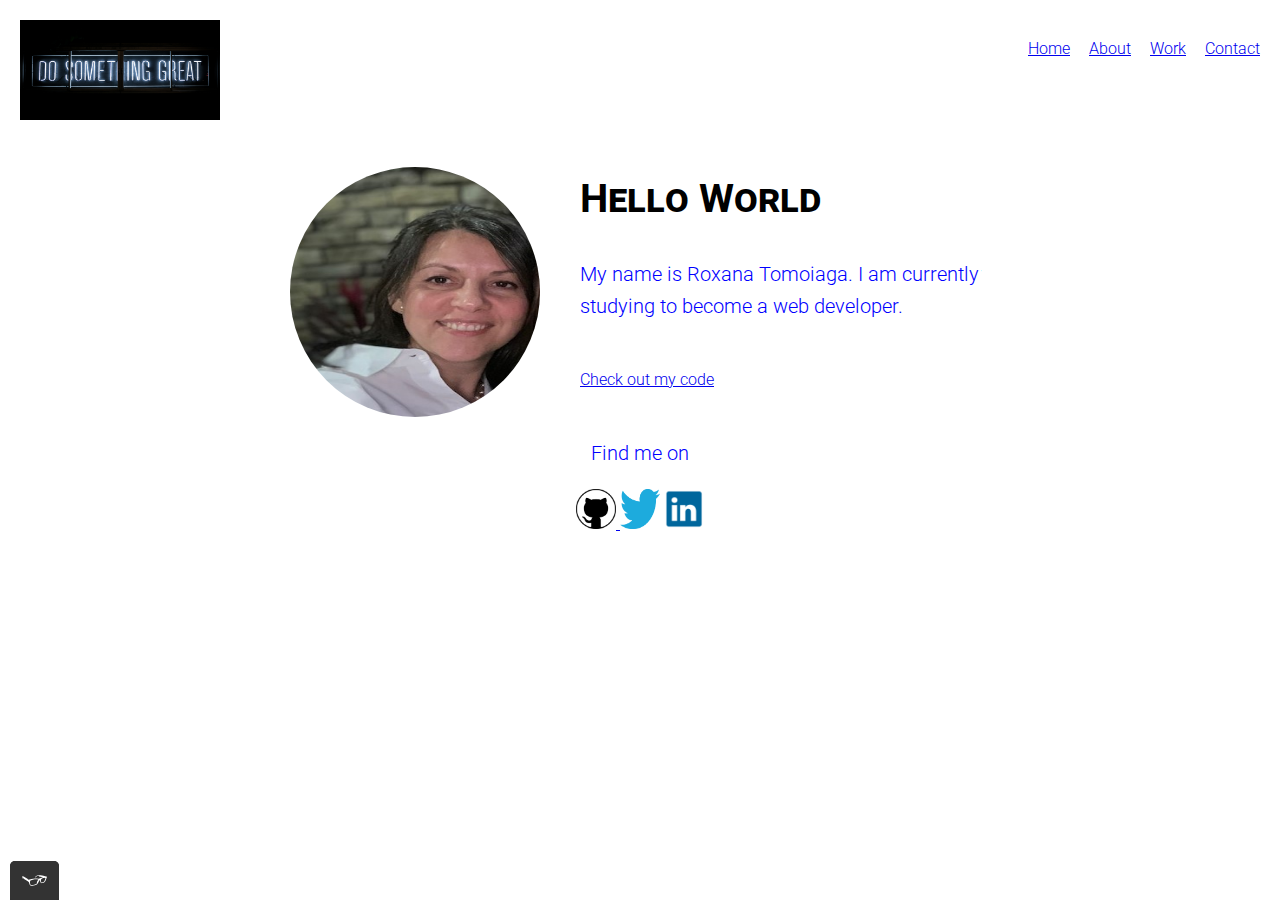
<file: index.html>
<!DOCTYPE html>
<html lang="en">
  <head>
    <meta charset="UTF-8" />
    <meta name="viewport" content="width=device-width, initial-scale=1" />
    <title>Home</title>
    <link rel="shortcut icon" href="img/favicon-32x32.png" />
    <link rel="preconnect" href="https://fonts.googleapis.com" />
    <link rel="preconnect" href="https://fonts.gstatic.com" crossorigin />
    <link
      href="https://fonts.googleapis.com/css2?family=Roboto:ital,wght@0,300;1,300&display=swap"
      rel="stylesheet"
    />
    <link rel="stylesheet" type="text/css" href="css/normalize.css" />
    <link rel="stylesheet" type="text/css" href="css/style.production.css" />
  </head>

  <body>
    <header class="page-header">
      <img
        src="img/dosomethinggreat.jpg"
        width="200"
        height="100"
        class="page-header_item"
        alt="logo"
      />
      <nav class="main-navigation page-header_item">
        <ul role="menubar" class="navigation-list">
          <li role="presentation">
            <a
              href="index.html"
              role="menuitem"
              class="navigation-list_item navigation-list_item--active"
              >Home</a
            >
          </li>
          <li role="presentation">
            <a href="about.html" role="menuitem" class="navigation-list_item"
              >About</a
            >
          </li>
          <li role="presentation">
            <a href="work.html" role="menuitem" class="navigation-list_item"
              >Work</a
            >
          </li>
          <li role="presentation">
            <a href="contact.html" role="menuitem" class="navigation-list_item"
              >Contact</a
            >
          </li>
        </ul>
      </nav>
    </header>

    <main>
      <div class="profile">
        <!--Add image later-->
        <img
          src="img/roxana-tomoiaga.png"
          width="250"
          height="250"
          class="profile_portrait"
          alt="Roxana Tomoiaga Portrait"
        />
        <h1>Hello World</h1>
        <p>
          My name is Roxana Tomoiaga. I am currently studying to become a
          <span>web</span> developer.
        </p>
        <br />

        <a href="work.html">Check out my code</a><br />
      </div>
    </main>

    <footer class="page-footer">
      <p>Find me on</p>
      <div class="social-media">
        <!-- Github logo -->
        <a href="https://github.com/RoxanaTomoiaga" target="_blank">
          <img src="img/github_PNG83.png" width="40" height="40" alt="github" />
        </a>
        <!-- Twitter logo -->
        <img src="img/R.png" width="40" height="40" alt="twitter" />
        <!-- LinkedIn logo -->
        <a href="https://www.linkedin.com/feed/" target="_blank">
          <img
            src="img/logo-linkedin-icon-1536.png"
            width="40"
            height="40"
            alt="linkedin"
          />
        </a>
      </div>
    </footer>
    <script src="js/tota11y.min.js"></script>
  </body>
</html>
</file>
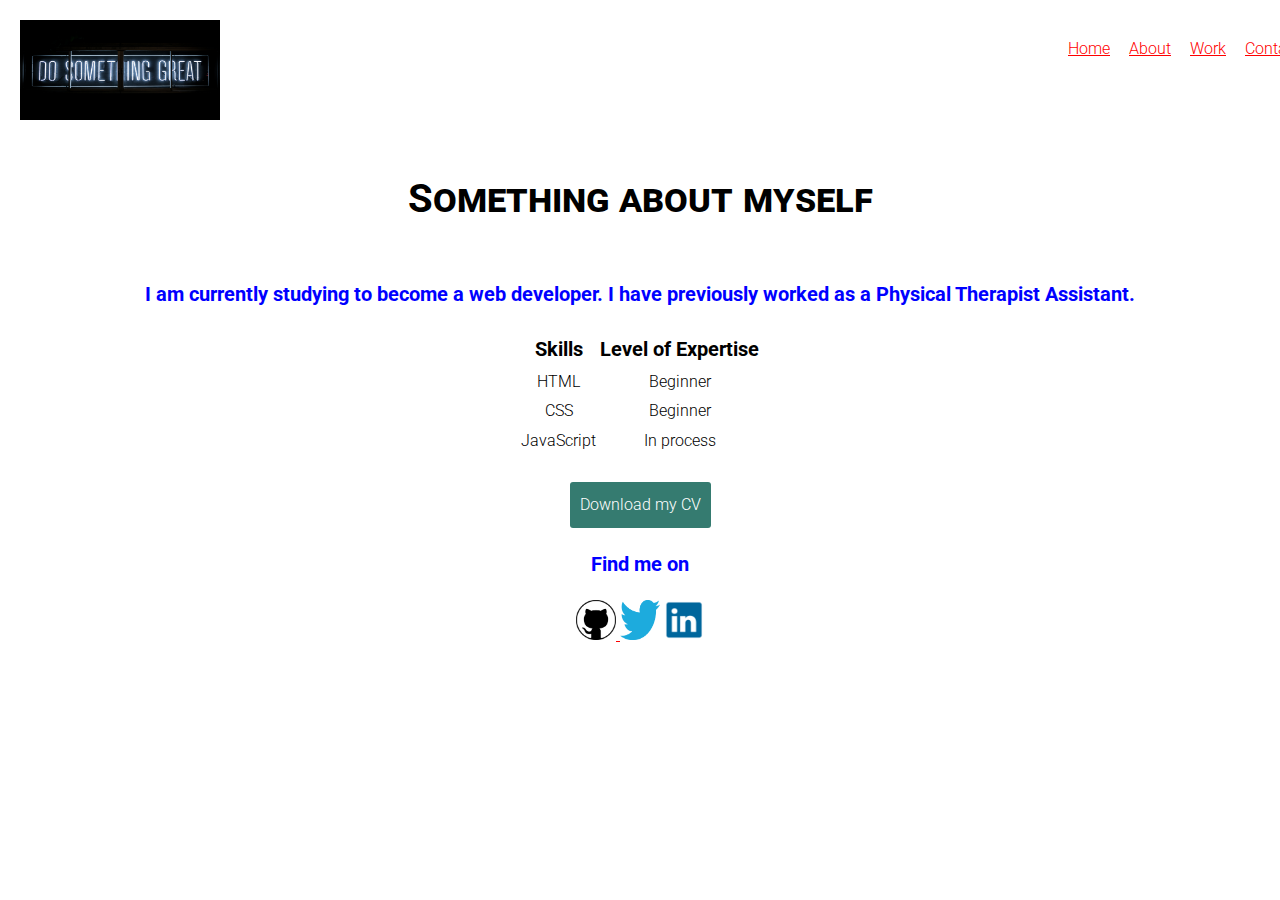
<file: about.html>
<!DOCTYPE html>
<html lang="en">
  <head>
    <meta charset="UTF-8" />
    <meta name="viewport" content="width=device-width, initial-scale=1.0" />
    <title>Roxana Tomoiaga - About</title>
    <link rel="shortcut icon" href="img/favicon-32x32.png" />
    <link rel="preconnect" href="https://fonts.googleapis.com" />
    <link rel="preconnect" href="https://fonts.gstatic.com" crossorigin />
    <link
      href="https://fonts.googleapis.com/css2?family=Roboto:ital,wght@0,300;1,300&display=swap"
      rel="stylesheet"
    />
    <link rel="stylesheet" type="text/css" href="css/normalize.css" />
    <link rel="stylesheet" type="text/css" href="css/style.css" />
  </head>
  <body>
    <header class="page-header">
      <img
        src="img/dosomethinggreat.jpg"
        width="200"
        height="100"
        class="page-header_item"
        alt="logo"
      />
      <nav class="main-navigation page-header_item">
        <ul role="menubar" class="navigation-list">
          <li role="presentation">
            <a
              href="index.html"
              role="menuitem"
              class="navigation-list_item navigation-list_item--active"
              >Home</a
            >
          </li>
          <li role="presentation">
            <a href="about.html" role="menuitem" class="navigation-list_item"
              >About</a
            >
          </li>
          <li role="presentation">
            <a href="work.html" role="menuitem" class="navigation-list_item"
              >Work</a
            >
          </li>
          <li role="presentation">
            <a href="contact.html" role="menuitem" class="navigation-list_item"
              >Contact</a
            >
          </li>
        </ul>
      </nav>
    </header>

    <main class="main-page">
      <h1>Something about myself</h1>
      <p>
        I am currently studying to become a web developer. I have previously
        worked as a Physical Therapist Assistant.
      </p>
      <table class="main-page_table">
        <thead>
          <tr>
            <th>Skills</th>
            <th>Level of Expertise</th>
          </tr>
        </thead>
        <tbody>
          <tr>
            <td>HTML</td>
            <td>Beginner</td>
          </tr>

          <tr>
            <td>CSS</td>
            <td>Beginner</td>
          </tr>

          <tr>
            <td>JavaScript</td>
            <td>In process</td>
          </tr>
        </tbody>
      </table>
      <br />

      <a href="#" class="button">Download my CV</a>
    </main>
    <footer class="page-footer">
      <div class="social-media">
        <p>Find me on</p>
        <!-- Github logo -->
        <a href="https://github.com/RoxanaTomoiaga" target="_blank">
          <img src="img/github_PNG83.png" width="40" height="40" alt="github" />
        </a>
        <!-- Twitter logo -->
        <img src="img/R.png" width="40" height="40" alt="twitter" />
        <!-- LinkedIn logo -->
        <a href="https://www.linkedin.com/feed/" target="_blank">
          <img
            src="img/logo-linkedin-icon-1536.png"
            width="40"
            height="40"
            alt="linkedin"
          />
        </a>
      </div>
    </footer>
  </body>
</html>
</file>
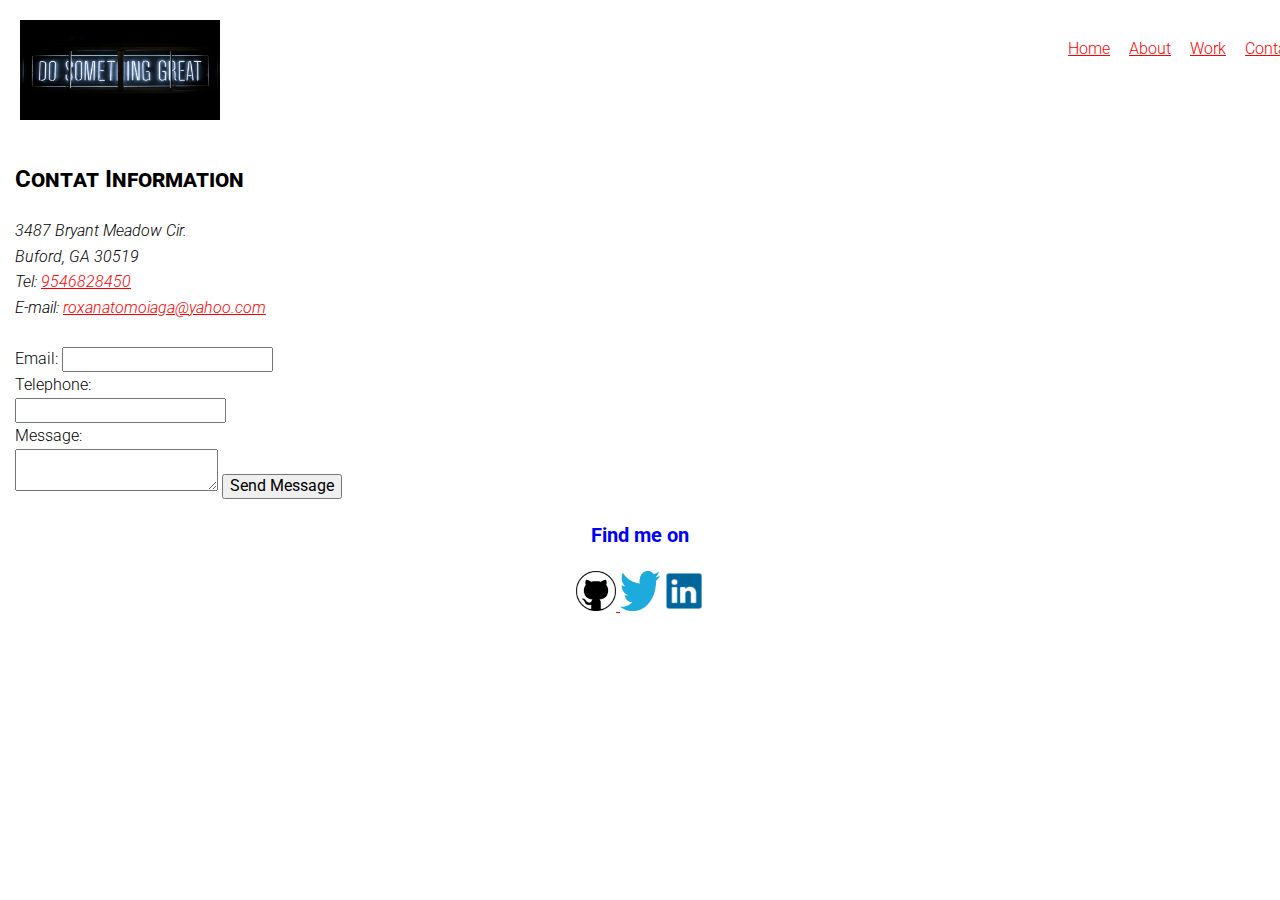
<file: contact.html>
<!DOCTYPE html>
<html lang="en">
  <head>
    <meta charset="UTF-8" />
    <meta name="viewport" content="width=device-width, initial-scale=1.0" />
    <title>Roxana Tomoiaga - Contact</title>
    <link rel="shortcut icon" href="img/favicon-32x32.png" />
    <link rel="preconnect" href="https://fonts.googleapis.com" />
    <link rel="preconnect" href="https://fonts.gstatic.com" crossorigin />
    <link
      href="https://fonts.googleapis.com/css2?family=Roboto:ital,wght@0,300;1,300&display=swap"
      rel="stylesheet"
    />
    <link rel="stylesheet" type="text/css" href="css/normalize.css" />
    <link rel="stylesheet" type="text/css" href="css/style.css" />
  </head>
  <body>
    <header class="page-header">
      <img
        src="Img/dosomethinggreat.jpg"
        width="200"
        height="100"
        class="page-header_item"
        alt="logo"
      />
      <nav class="main-navigation page-header_item">
        <ul role="menubar" class="navigation-list">
          <li role="presentation">
            <a
              href="index.html"
              role="menuitem"
              class="navigation-list_item navigation-list_item--active"
              >Home</a
            >
          </li>
          <li role="presentation">
            <a href="about.html" role="menuitem" class="navigation-list_item"
              >About</a
            >
          </li>
          <li role="presentation">
            <a href="work.html" role="menuitem" class="navigation-list_item"
              >Work</a
            >
          </li>
          <li role="presentation">
            <a href="contact.html" role="menuitem" class="navigation-list_item"
              >Contact</a
            >
          </li>
        </ul>
      </nav>
    </header>

    <main>
      <div class="contact">
        <h2>Contat Information</h2>
        <address>
          3487 Bryant Meadow Cir.<br />
          Buford, GA 30519<br />
          Tel: <a href="tel:9546828450">9546828450</a><br />
          E-mail:
          <a href="mailto:roxanatomoiaga@yahoo.com">roxanatomoiaga@yahoo.com</a
          ><br />
        </address>
      </div>

      <div class="contact-form">
        <form action="login-form-action" method="post" id="contact-form">
          <br />
          <label class="standard-lable">Email:</label>
          <input type="email" id="email" name="user_email" /><br />

          <label class="standard-lable">Telephone:</label><br />
          <input type="tel" /><br />

          <label class="standard-lable">Message:</label><br />
          <textarea required maxlength="240"></textarea>
          <input class="button_submit" type="submit" value="Send Message" />
        </form>
      </div>
    </main>
    <footer class="page-footer">
      <div class="social-media">
        <p>Find me on</p>
        <!-- Github logo -->
        <a href="https://github.com/RoxanaTomoiaga" target="_blank">
          <img src="img/github_PNG83.png" width="40" height="40" alt="github" />
        </a>
        <!-- Twitter logo -->
        <img src="img/R.png" width="40" height="40" alt="twitter" />
        <!-- LinkedIn logo -->
        <a href="https://www.linkedin.com/feed/" target="_blank">
          <img
            src="img/logo-linkedin-icon-1536.png"
            width="40"
            height="40"
            alt="linkedin"
          />
        </a>
      </div>
    </footer>
  </body>
</html>
</file>
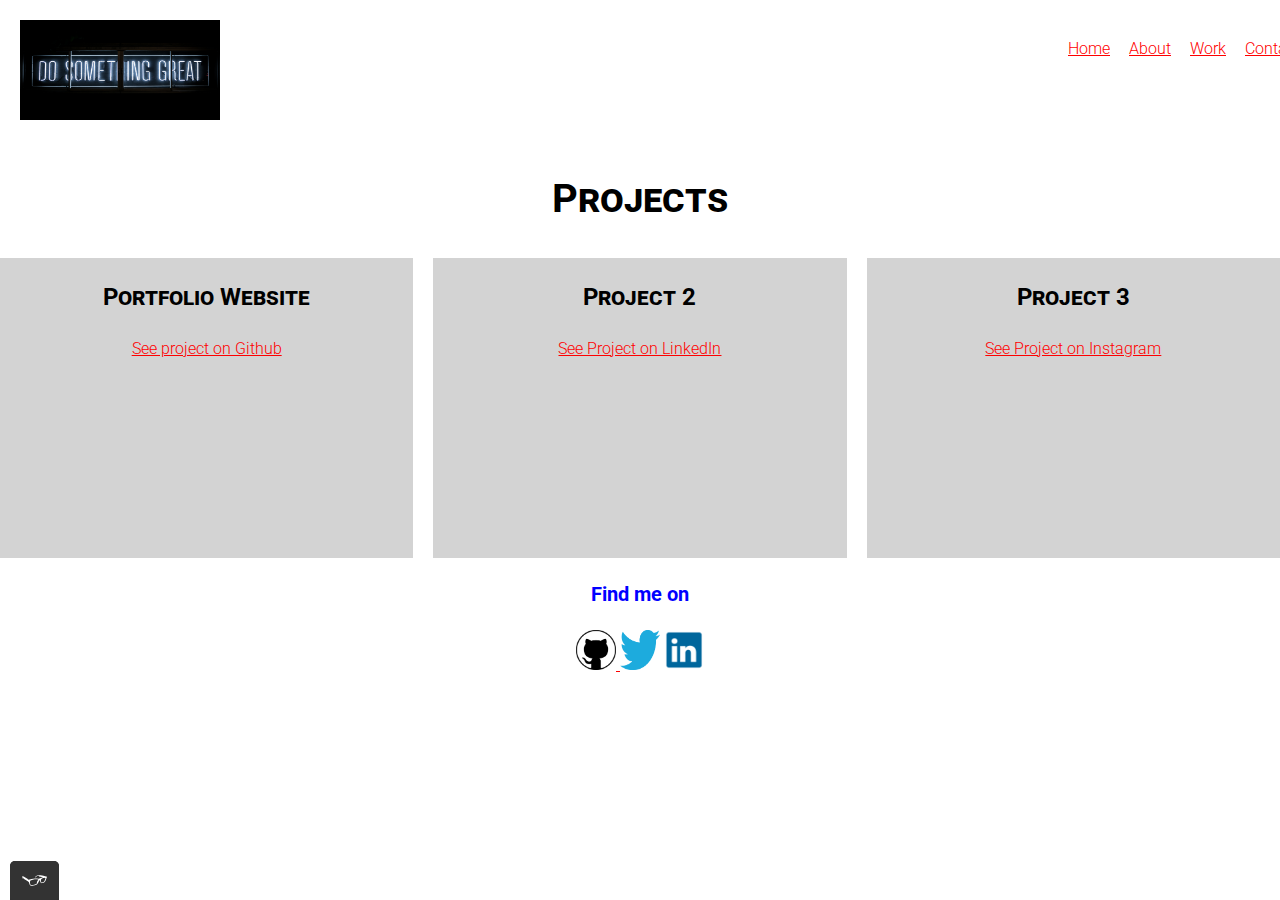
<file: work.html>
<!DOCTYPE html>
<html lang="en">
  <head>
    <meta charset="UTF-8" />
    <meta name="viewport" content="width=device-width, initial-scale=1.0" />
    <title>Roxana Tomoiaga - Work</title>
    <link rel="shortcut icon" href="img/favicon-32x32.png" />
    <link rel="preconnect" href="https://fonts.googleapis.com" />
    <link rel="preconnect" href="https://fonts.gstatic.com" crossorigin />
    <link
      href="https://fonts.googleapis.com/css2?family=Roboto:ital,wght@0,300;1,300&display=swap"
      rel="stylesheet"
    />
    <link rel="stylesheet" type="text/css" href="css/normalize.css" />
    <link rel="stylesheet" type="text/css" href="css/style.css" />
  </head>

  <body>
    <header class="page-header">
      <img
        src="img/dosomethinggreat.jpg"
        width="200"
        height="100"
        class="page-header_item"
        alt="logo"
      />
      <nav class="main-navigation page-header_item">
        <ul role="menubar" class="navigation-list">
          <li role="presentation">
            <a
              href="index.html"
              role="menuitem"
              class="navigation-list_item navigation-list_item--active"
              >Home</a
            >
          </li>
          <li role="presentation">
            <a href="about.html" role="menuitem" class="navigation-list_item"
              >About</a
            >
          </li>
          <li role="presentation">
            <a href="work.html" role="menuitem" class="navigation-list_item"
              >Work</a
            >
          </li>
          <li role="presentation">
            <a href="contact.html" role="menuitem" class="navigation-list_item"
              >Contact</a
            >
          </li>
        </ul>
      </nav>
    </header>

    <!--Main content-->
    <section>
      <h1>Projects</h1>
      <div class="grid">
        <div class="grid_item">
          <!--Grid items will live here-->
          <div class="title">
            <h2>Portfolio Website</h2>
            <a href="https://github.com/RoxanaTomoiaga/Portfolio-Website">See project on Github</a>
          </div>
        </div>

        <div class="grid_item">
          <div class="title">
            <h2>Project 2</h2>
            <a href="http://www.linkedin.com">See Project on LinkedIn</a>
          </div>
        </div>

        <div class="grid_item">
          <div class="title">
            <h2>Project 3</h2>
            <a href="#">See Project on Instagram</a>
          </div>
        </div>
      </div>
    </section>
    <!-- Footer with links to social media profiles-->

    <footer class="page-footer">
      <p>Find me on</p>
      <div class="social-media">
        <!-- Github logo -->
        <a href="https://github.com/RoxanaTomoiaga" target="_blank">
          <img src="img/github_PNG83.png" width="40" height="40" alt="github" />
        </a>
        <!-- Twitter logo -->
        <img src="img/R.png" width="40" height="40" alt="twitter" />
        <!-- LinkedIn logo -->
        <a href="https://www.linkedin.com/feed/" target="_blank">
          <img
            src="img/logo-linkedin-icon-1536.png"
            width="40"
            height="40"
            alt="linkedin"
          />
        </a>
      </div>
    </footer>
    <script src="js/tota11y.min.js"></script>
  </body>
</html>
</file>
<file: css/style.production.css>
/*
* Prefixed by https://autoprefixer.github.io
* PostCSS: v8.4.14,
* Autoprefixer: v10.4.7
* Browsers: last 2 version
*/

body {
    font-family: 'Roboto', sans-serif;
    font-weight: 300;
    font-size: 16px;
    line-height: 1.6;
}
h1 {
    font-size: 40px;
    font-weight: 700px;
    font-variant: small-caps;
}
h2 {
    font-size: 24px;
    font-weight: 700px;
    font-variant: small-caps;
}
p {
    font-size: 20px;
    font-weight: 700px;
    color: blue;
}
th {
    font-size: 20px;
    font-weight: 700px;
}
a {
    color: undefined;
}
a:hover {
    /*no underlining when hovering over a link*/
    text-decoration: none;
}
a:visited {
    /* visited link*/
    color: purple;
}
a:active {
    color: #555
}
button {
    border: none;
    font-family: 'Lucida Sans', 'Lucida Sans Regular', 'Lucida Grande', 'Lucida Sans Unicode', Geneva, Verdana, sans-serif;
    background-color: blue;
    color: white;
    text-decoration: none;
    font-size: 20px;
    padding: 10px;
    border-radius: 3px;
    border-bottom: 2px solid rgba(red, green, blue, alpha);
}
button:hover, button:focus {
    cursor: pointer;
    opacity: 0.8;
}
.profile_portrait {
    float: left;
    width: 250px;
    margin-right: 40px;
    border-radius: 50%;
}
.page-footer {
    clear:both;
}
.profile {
    max-width: 700px;
    margin: 0 auto;
    
}
*{
    -webkit-box-sizing: border-box;
            box-sizing: border-box;
}
.page-footer {
    clear: both;
    display: -webkit-box;
    display: -ms-flexbox;
    display: flex;
    -webkit-box-orient: vertical;
    -webkit-box-direction: normal;
        -ms-flex-direction: column;
            flex-direction: column;
    text-align: center;
}
.page-header {
    display: -webkit-box;
    display: -ms-flexbox;
    display: flex;
    width: 100%;
    padding: 20px;
}
.page-header_item {
    -webkit-box-flex: 0;
        -ms-flex: 0 1 200px;
            flex: 0 1 200px;
}
.page-header_item:last-child {
    -webkit-box-flex: 1;
        -ms-flex-positive: 1;
            flex-grow: 1;
    text-align: right;
}
.main-page {
   display: -webkit-box;
   display: -ms-flexbox;
   display: flex;
   -webkit-box-orient: vertical;
   -webkit-box-direction: normal;
       -ms-flex-flow: column nowrap;
           flex-flow: column nowrap;
   -webkit-box-align: center;
       -ms-flex-align: center;
           align-items: center;
}
.main-page_table {
   text-align: center;
    
}
.main-page {
    display: inline-flexbox;
    -webkit-box-flex: 1;
        -ms-flex-positive: 1;
            flex-grow: 1;
    text-align: center;
    padding: auto;
    clear: both;
}


.navigation-list {
    list-style-type: none;
}
.navigation-list li {
    display: inline-block;
    margin-left: 15px;
}
.grid {
    display: -ms-grid;
    display: grid;
    -ms-grid-columns: 300px 300px 300px;
    grid-template-columns: 300px 300px 300px;
    -ms-grid-rows: 300px 300px;
    grid-template-rows: 300px 300px;
}
.grid > *:nth-child(1) {
    -ms-grid-row: 1;
    -ms-grid-column: 1;
}
.grid > *:nth-child(2) {
    -ms-grid-row: 1;
    -ms-grid-column: 2;
}
.grid > *:nth-child(3) {
    -ms-grid-row: 1;
    -ms-grid-column: 3;
}
.grid > *:nth-child(4) {
    -ms-grid-row: 2;
    -ms-grid-column: 1;
}
.grid > *:nth-child(5) {
    -ms-grid-row: 2;
    -ms-grid-column: 2;
}
.grid > *:nth-child(6) {
    -ms-grid-row: 2;
    -ms-grid-column: 3;
}
.grid {
    display: -ms-grid;
    display: grid;
    -ms-grid-columns: 1fr 20px 1fr 20px 1fr;
    grid-template-columns: 1fr 1fr 1fr;
    grid-gap: 20px;
}
.grid_item {
    background-color: lightgray;
    display: inline-block;
    width: auto;
    
}

.grid_item:last-child {
    -ms-grid-column: 3;
        grid-column-start: 3;
    -ms-grid-column-span: 0;
    grid-column-end: 3;
    -ms-grid-row: 1;
        grid-row-start: 1;
    -ms-grid-row-span: 2;
    grid-row-end: 3;
}
.contact {
    margin-left: 15px;
}
.contact-form {
    margin-left: 15px;
}


@media all and (max-width: 750px){

}
@media all and (max-width: 500px) {
    .grid {
        -ms-grid-columns: 1fr;
        grid-template-columns: 1fr;
    }
}
@media all and (min-width: 500px) and (max-width: 750) {
    .grid {
        -ms-grid-columns: 1fr 20px 1fr;
        grid-template-columns: 1fr 1fr;
    }
}
@media all and (max-width: 750px) {
    .grid {
        grid-gap: 10px;
    }
    .grid_items:last-child {
        grid-column: auto / auto;
        grid-row: auto / auto;
    }
    h1 {
        font-size: 22px;
    }
}   
.button, button {
    border: none;
    display: inline-block;
    font-family: inherit;
    background-color: #357b70;
    color: white;
    text-decoration: none;
    padding: 10px;
    border-radius: 3px;
    border-bottom: 2px solid rgba(0, 0, 0, 0, 3);
    -webkit-transition-duration: 0.2s;
            transition-duration: 0.2s;
    -webkit-transition-property: opacity;
    transition-property: opacity;
    
}
button:hover,
button:focus,
.button:hover,
.button:focus {
    cursor: pointer;
    opacity: 0.8;
    
}
@-webkit-keyframes color-change {
    0% {
      fill: #edc655;
    }
    50% {
      fill: #fcffad;
    }
    100% {
      fill: #f76414;
    }
  }
@keyframes color-change {
    0% {
      fill: #edc655;
    }
    50% {
      fill: #fcffad;
    }
    100% {
      fill: #f76414;
    }
  }
  .sun {
    -webkit-animation: 4s color-change infinite alternate linear;
            animation: 4s color-change infinite alternate linear;
  }
  @-webkit-keyframes cloud-move-1 {
    from {
        -webkit-transform: translate(0, 50px);
                transform: translate(0, 50px);
    }
    to {
        -webkit-transform: translate(200px, 50px);
                transform: translate(200px, 50px);
    }
  }
  @keyframes cloud-move-1 {
    from {
        -webkit-transform: translate(0, 50px);
                transform: translate(0, 50px);
    }
    to {
        -webkit-transform: translate(200px, 50px);
                transform: translate(200px, 50px);
    }
  }
  
  .cloud-font {
    -webkit-animation-duration: 30s;
            animation-duration: 30s;
    -webkit-animation-name: cloud-move;
            animation-name: cloud-move;
    -webkit-animation-iteration-count: infinite;
            animation-iteration-count: infinite;
    -webkit-animation-direction: alternate;
            animation-direction: alternate;
    -webkit-animation-timing-function: linear;
            animation-timing-function: linear;
  }
  @-webkit-keyframes cloud-move-reverse {
    from {
      -webkit-transform: translate(446px, 48px);
              transform: translate(446px, 48px);
    }
    to {
      -webkit-transform: translate(100px, 48px);
              transform: translate(100px, 48px);
    }
  }
  @keyframes cloud-move-reverse {
    from {
      -webkit-transform: translate(446px, 48px);
              transform: translate(446px, 48px);
    }
    to {
      -webkit-transform: translate(100px, 48px);
              transform: translate(100px, 48px);
    }
  }
  .cloud-back {
    -webkit-animation: 34s cloud-move-reverse infinite alternate linear;
            animation: 34s cloud-move-reverse infinite alternate linear;
  }
</file>
<file: css/style.css>
body {
  font-family: "Roboto", sans-serif;
  font-weight: 300;
  font-size: 16px;
  line-height: 1.6;
}

h1 {
  font-size: 40px;
  font-weight: 700;
  font-variant: small-caps;
  text-align: center;
}

h2 {
  font-size: 24px;
  font-weight: 700;
  font-variant: small-caps;
}

p {
  font-size: 20px;
  font-weight: 700;
  color: blue;
}

table tr th td caption {
  border: 1px solid #eee;
  border-collapse: collapse;
  padding: 0.5rem;
}

th {
  font-size: 20px;
  font-weight: 700;
}

a {
  color: red;
}

a:hover {
  /* no underlining when hovering over a link */
  text-decoration: none;
}

a:visited {
  /* visited link */
  color: purple;
}

a:active {
  color: #555;
}

button {
  border: none;
  font-family: "Lucida Sans" "Lucida Sans Regular" "Lucida Grande" "Lucida Sans Unicode" "Geneva" Verdana sans-serif;
  background-color: blue;
  color: white;
  text-decoration: none;
  font-size: 20px;
  padding: 10px;
  border-radius: 3px;
  border-bottom: 2px solid rgba(red, green, blue, alpha);
}

button:hover,
button:focus {
  cursor: pointer;
  opacity: 0.8;
}

.profile_portrait {
  float: left;
  width: 250px;
  margin-right: 40px;
  border-radius: 50%;
}

.page-footer {
  clear: both;
}

.profile {
  max-width: 700px;
  margin: 0 auto;
  text-align: center;
}

.profile_code {
  text-align: center;
}

.page-footer {
  clear: both;
  display: flex;
  flex-direction: column;
  text-align: center;
}

.page-header {
  display: flex;
  width: 100%;
  padding: 20px;
}

.page-header_item {
  flex: 0 1 200px;
}

.page-header_item:last-child {
  flex-grow: 1;
  text-align: right;
}

.main-page {
  display: flex;
  flex-flow: column nowrap;
  align-items: center;
}

.main-page_table {
  text-align: center;
}

.main-page {
  display: inline-flexbox;
  flex-grow: 1;
  text-align: center;
  padding: auto;
  clear: both;
}

.navigation-list {
  list-style-type: none;
}

.navigation-list li {
  display: inline-block;
  margin-left: 15px;
}

.grid {
  display: grid;
  grid-template-columns: 300px 300px 300px;
  grid-template-rows: 300px;
}

.grid {
  display: grid;
  grid-template-columns: 1fr 1fr 1fr;
  grid-gap: 20px;
}

.grid_item {
  background-color: lightgray;
  display: inline-block;
  width: auto;
}

.grid_item:last-child {
  grid-column-start: 3;
  grid-column-end: 3;
  grid-row-start: 1;
  grid-row-end: 2;
}

.title {
  text-align: center;
}

.contact {
  margin-left: 15px;
}

.contact-form {
  margin-left: 15px;
}

@media all and (max-width: 750px) {
  @media all and (max-width: 500px) {
    .grid {
      grid-template-columns: 1fr;
    }
  }
}

@media all and (min-width: 500px) and (max-width: 750) {
  .grid {
    grid-template-columns: 1fr 1fr;
  }
}

@media all and (max-width: 750px) {
  .grid {
    grid-gap: 10px;
  }

  .grid_items:last-child {
    grid-column: auto / auto;
    grid-row: auto / auto;
  }

  h1 {
    font-size: 22px;
  }
}

.button,
button {
  border: none;
  display: inline-block;
  font-family: inherit;
  background-color: #357b70;
  color: white;
  text-decoration: none;
  padding: 10px;
  border-radius: 3px;
  border-bottom: 2px solid rgba(0, 0, 0, 0, 3);
  transition-duration: 0.2s;
  transition-property: opacity;
}

button:hover,
button:focus,
.button:hover,
.button:focus {
  cursor: pointer;
  opacity: 0.8;
}
</file>
